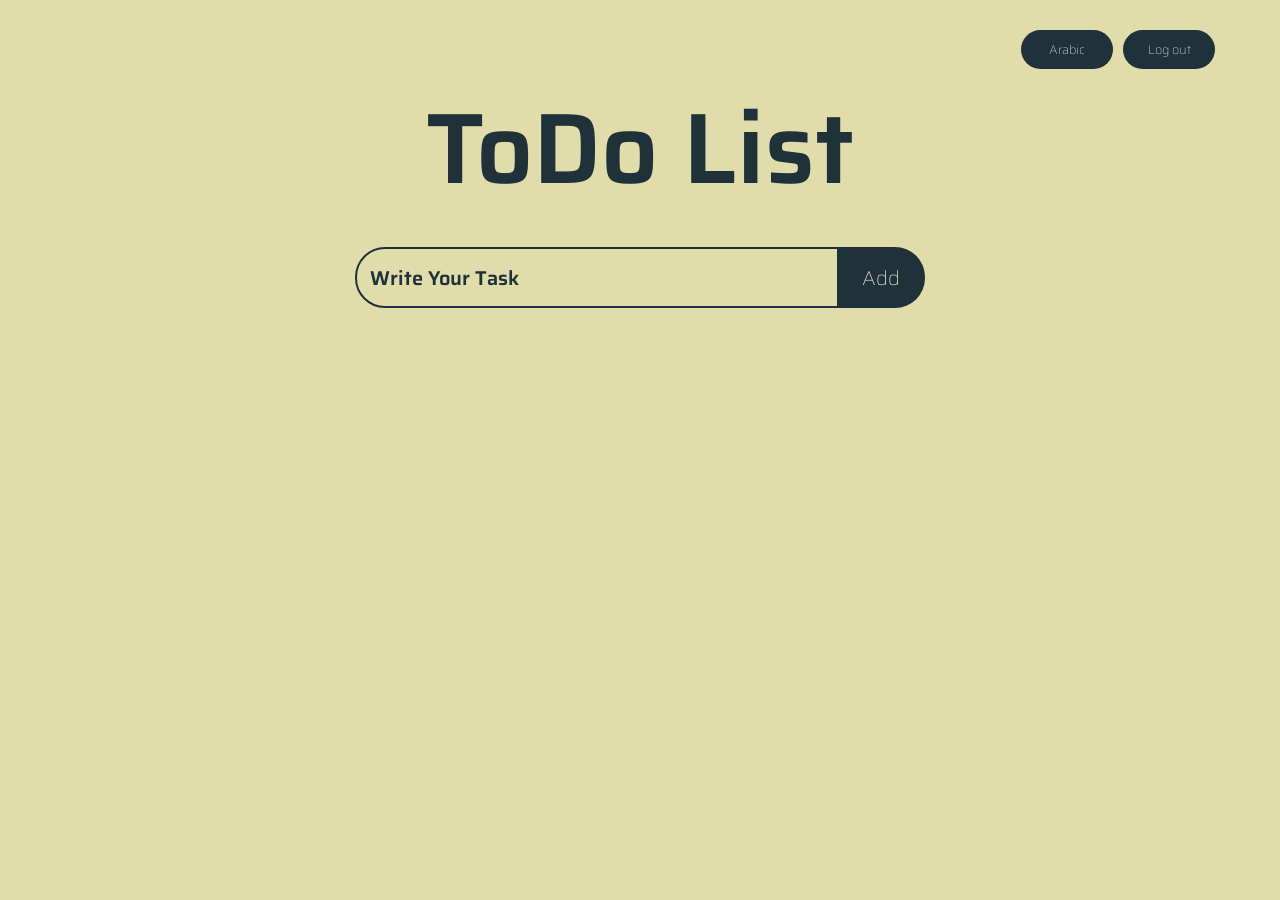
<file: todo.html>
<!DOCTYPE html>
<html lang="en">
  <head>
    <meta charset="UTF-8" />
    <meta name="viewport" content="width=device-width, initial-scale=1.0" />
    <link rel="stylesheet" href="./css/all.css" />
    <link rel="stylesheet" href="./css/todo.css" />
    <script defer src="./js/todo.js"></script>

    <title>Document</title>
  </head>
  <body>
    <section class="todo">
      <div class="container">
        <div class="top-btn">
          <button type="button" class="translate">Arabic</button>
          <button type="button" class="logout" data-translate="logout">
            Log out
          </button>
        </div>
        <main>
          <div class="header">
            <h1 data-translate="title">ToDo List</h1>
            <form>
              <input
                id="task"
                type="text"
                placeholder="Write Your Task"
                data-placeholder="placeholder"
                name="task"
                required
                autofocus
              />
              <button type="button" id="btn" data-translate="add">Add</button>
            </form>
          </div>
          <div class="tasks">
            <ul type="none"></ul>
          </div>
        </main>
      </div>
    </section>
  </body>
</html>
</file>
<file: css/todo.css>
* {
  margin: 0;
  padding: 0;
  box-sizing: border-box;
}
html {
  font-size: 62.5%;
  scroll-behavior: smooth;
}
:root {
  --thin-font: "saira-thin";
  --bold-font: "saira-bold";
  --back-color: 224, 221, 170;
  --card-color: 32, 50, 57;
  --paragraph-color: 238, 237, 222;
}
input,
button {
  appearance: none;
  -webkit-appearance: none;
  -moz-appearance: none;
}
@font-face {
  font-family: "saira-thin";
  src: url("../fonts/Saira-Thin.ttf");
}
@font-face {
  font-family: "saira-bold";
  src: url("../fonts/Saira-SemiBold.ttf");
}
.container {
  margin: 0 auto;
  padding: 0 1rem;
}
@media (min-width: 768px) {
  .container {
    width: 750px;
  }
}

@media (min-width: 992px) {
  .container {
    width: 972px;
  }
}

@media (min-width: 1200px) {
  .container {
    width: 1170px;
  }
}
.top-btn {
  display: flex;
  justify-content: flex-end;
  gap: 1rem;
}
.top-btn button {
  padding: 1rem;
  background-color: rgb(var(--card-color));
  font-family: var(--thin-font);
  color: rgb(var(--paragraph-color));
  border-radius: 3rem;
  width: 8%;
  font-size: 1.25rem;
  cursor: pointer;
  border: none;
}
@media (max-width: 568px) {
  .top-btn button {
    width: 20%;
  }
}
.todo {
  padding-block-start: 3rem;
  width: 100%;
  height: 100vh;
  background-color: rgb(var(--back-color));
}
main {
  width: 90%;
  margin: 0 auto;
  display: block;
}
.header {
  text-align: center;
  margin-block-end: 2rem;
}
.header h1 {
  font-family: var(--bold-font);
  color: rgb(var(--card-color));
  font-size: 10rem;
  margin-block-end: 2rem;
}
.header form {
  display: flex;
  justify-content: center;
  align-items: stretch;
  width: 55%;
  margin: 0 auto;
}
form input {
  flex: 1;
  width: 55%;
  border-inline-end: none;
  padding: 1.25rem;
  background-color: rgb(var(--back-color));
  border-start-start-radius: 3rem;
  border-end-start-radius: 3rem;
  border: 2px solid rgb(var(--card-color));
  caret-color: rgb(var(--card-color));
  font-size: 2rem;
  color: rgb(var(--card-color));
  font-family: var(--bold-font);
  outline: none;
}
form input::placeholder {
  font-family: var(--bold-font);
  color: rgb(var(--card-color));
}
form button {
  padding: 1.25rem;
  border: 2px solid rgb(var(--card-color));
  background-color: rgb(var(--card-color));
  width: 15%;
  border-inline-start: none;
  border-start-end-radius: 3rem;
  border-end-end-radius: 3rem;
  color: rgb(var(--paragraph-color));
  font-family: var(--thin-font);
  font-size: 2rem;
  cursor: pointer;
}
@media (max-width: 568px) {
  form button {
    width: 30%;
  }
}
ul li {
  display: flex;
  justify-content: space-between;
  align-items: center;
  margin: 0 auto;
  margin-block-end: 1rem;
  background-color: rgb(var(--card-color));
  padding: 1.5rem;
  font-family: var(--thin-font);
  color: rgb(var(--paragraph-color));
  border-radius: 3rem;
  width: 55%;
  font-size: 2rem;
  cursor: pointer;
}
li i {
  color: rgb(var(--paragraph-color));
  width: 2.5rem;
}
li span:focus {
  outline: none;
}
</file>
